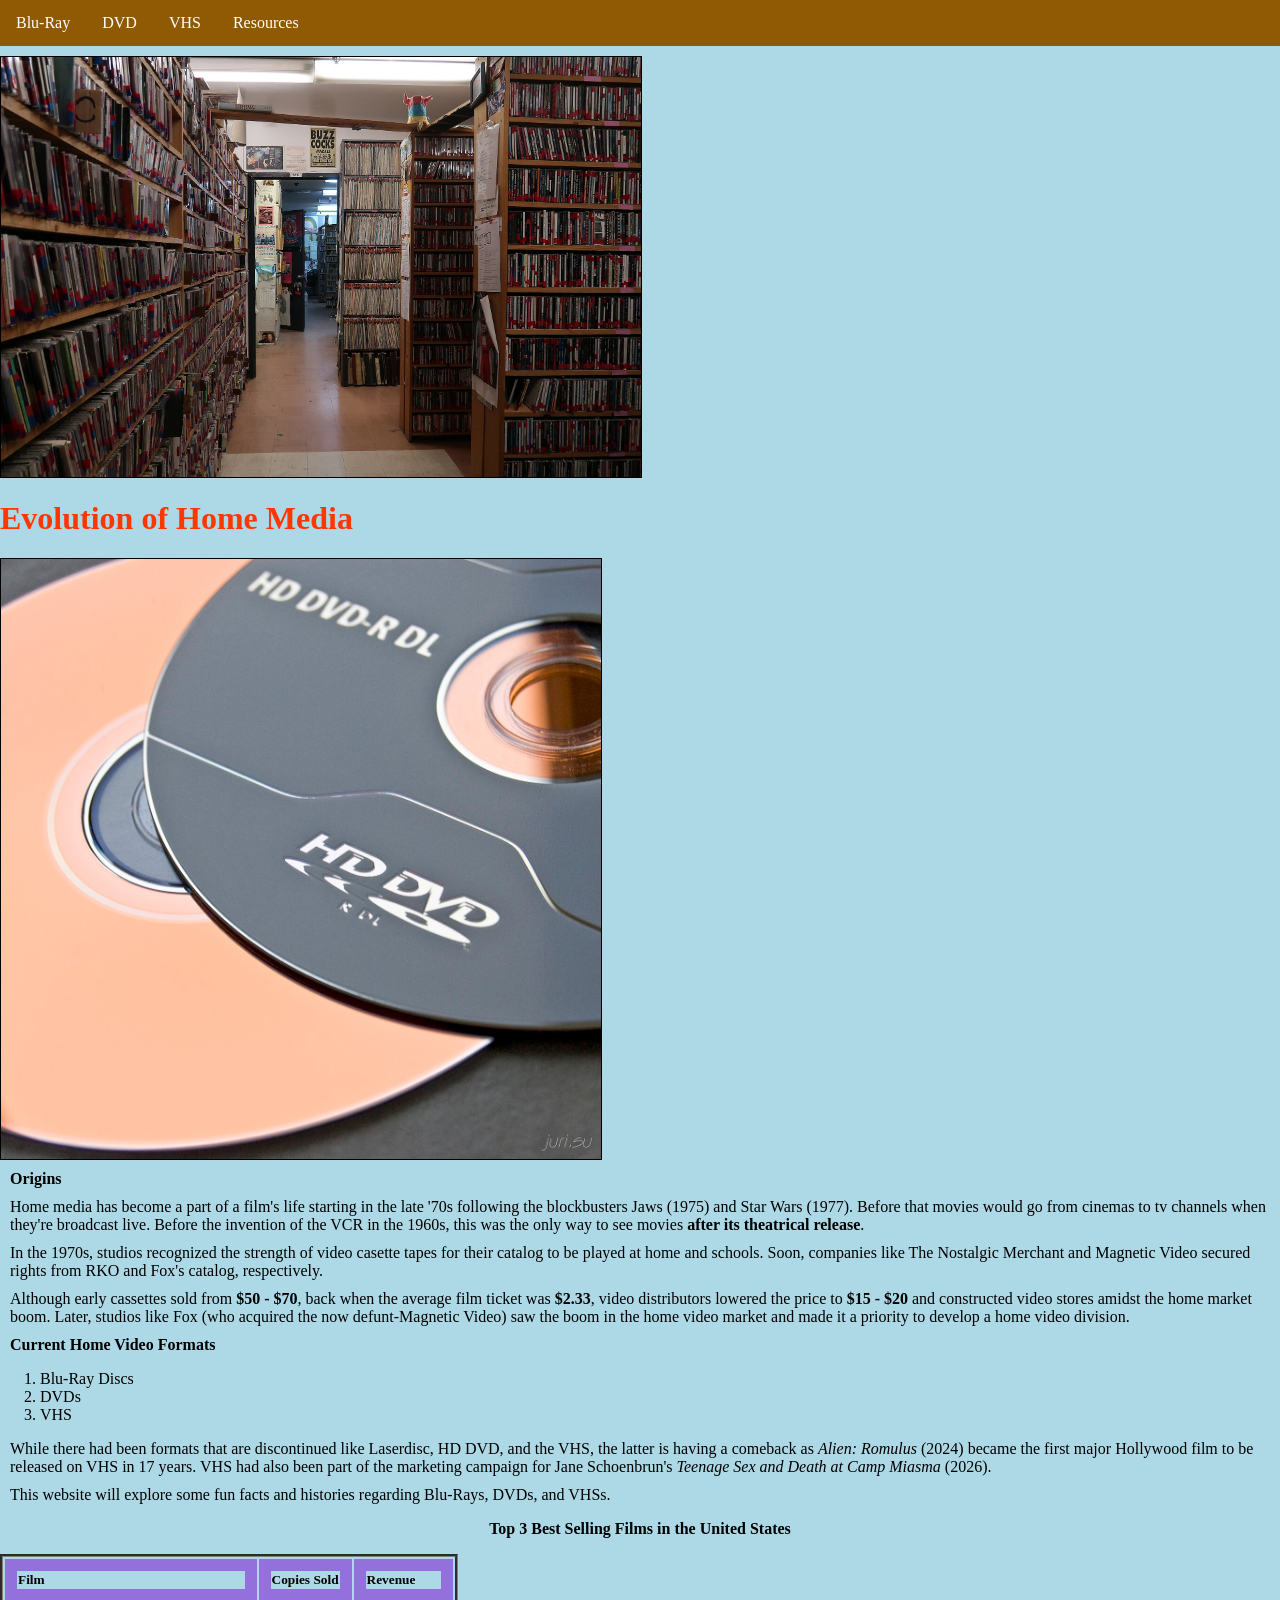
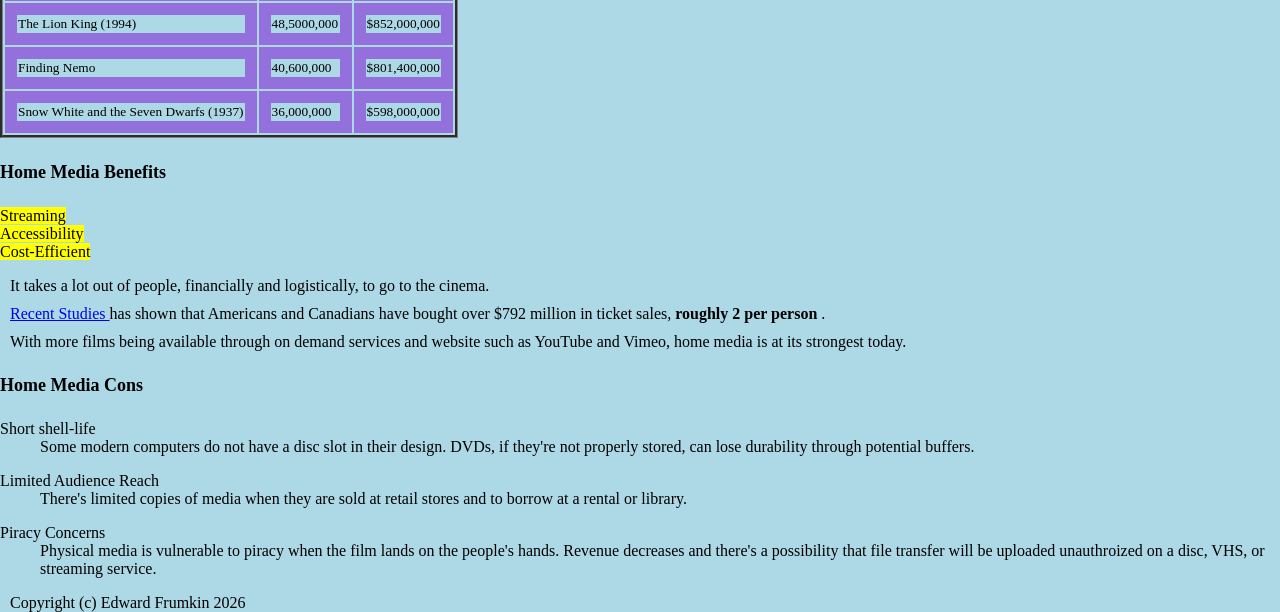
<file: index.html>
<!DOCTYPE html>
<html lang="en">
    
    <head>
         <link rel="stylesheet" type="text/css" href="moviecopy.css">
        <meta charset="UTF-8" />
        <title> Home Media </title>
      
      <meta name="viewport" content="width=device-width, initial-scale=1">
      
      
      
      
      
      
<style>
  
  body {
  margin: 0;
  padding: 0;
}

h2, p {
  margin: 10px;
}

ul {
  list-style-type: none;
  margin: 0;
  padding: 0;
  overflow: hidden;
  background-color: #905903;
}

ul li {
  float: left;
}

ul li a {
  display: block;
  color: white;
  text-align: center;
  padding: 14px 16px;
  text-decoration: none;
}

ul li a:hover {
  background-color: #111111;
}
  
  
  
  
.container {
  position: relative;
  width: 50%;
}

.image {
  display: block;
  width: 100%;
  height: auto;
}

.overlay {
  position: absolute;
  top: 0;
  bottom: 0;
  left: 0;
  right: 0;
  height: 100%;
  width: 100%;
  opacity: 0;
  transition: .5s ease;
  background-color: lightblue;
}

.container:hover .overlay {
  opacity: 1;
}

.text {
  color: gold;
  font-size: 20px;
  position: absolute;
  top: 50%;
  left: 50%;
  -webkit-transform: translate(-50%, -50%);
  -ms-transform: translate(-50%, -50%);
  transform: translate(-50%, -50%);
  text-align: center;
}
  

  
  
  
  
  
</style>
      
      
      
      
      
</head>
      
  
 
      
      
      
    <body>
      
      
      <ul>
  <li><a href="blu-ray.html">Blu-Ray</a></li>
  <li><a href="dvd.html">DVD</a></li>
  <li><a href="vhs.html">VHS</a></li>
          <li><a href="resources.html">Resources</a></li>

</ul>

      
      
      
      
      
     
      <div></div>
      <p></p>
      
    
       
      <div class="container">
  <img src="KDVS_physical_media_collection.jpg" alt="Physical Media Collection" class="image">
  <div class="overlay">
    <div class="text">Film on Home Video</div>
  </div>
</div>
      
         <h1> Evolution of Home Media </h1>
        
         <img src="Hddvd-r_side_120226.jpg" alt="HD DVD Disc">
       
        
        <h2> Origins </h2>
        
      <p>Home media has become a part of a film's life starting in the late '70s following the blockbusters Jaws (1975)
         and Star Wars (1977). Before that movies would go from cinemas to tv channels when they're broadcast live. Before the invention of the VCR in the 1960s, this was the only way to see movies <strong> after its theatrical release</strong>.
            
        </p>
        
        <p>In the 1970s, studios recognized the strength of video casette tapes for their catalog to be played at home and schools. Soon, companies like The Nostalgic Merchant and Magnetic Video secured rights from RKO and Fox's catalog, respectively.                
        </p>
        
        <p> Although early cassettes sold from <strong>$50 - $70</strong>, back when the average film ticket was <strong>$2.33</strong>, video distributors lowered the price to <strong>$15 - $20</strong> and constructed video stores amidst the home market boom. Later, studios like Fox (who acquired the now defunt-Magnetic Video) saw the boom in the home video market and made it a priority to develop a home video division.
        </p>
        
       
        
     <h2>Current Home Video Formats </h2>
        
        
  <ol>
      <li>Blu-Ray Discs</li>
   
      <li>DVDs </li>
   
      <li>VHS</li>

   
    
      </ol>  
        
        <p>While there had been formats that are discontinued like Laserdisc, HD DVD, and the VHS, the latter is having a comeback as <i> Alien: Romulus </i> (2024) became the first major Hollywood film to be released on VHS in 17 years. VHS had also been part of the marketing campaign for Jane Schoenbrun's <i>Teenage Sex and Death at Camp Miasma </i> (2026).
      </p>
      <p></p>  
      <p>This website will explore some fun facts and histories regarding Blu-Rays, DVDs, and VHSs.</p>
        
        
     <h3>Top 3 Best Selling Films in the United States</h3>
        
        
        
<table>
  <tr>
    <th>Film</th>
    <th>Copies Sold</th>
    <th>Revenue</th>
  </tr>
  <tr>
    <td>The Lion King (1994)</td>
    <td>48,5000,000</td>
    <td>$852,000,000</td>
  </tr>
  <tr>
    <td>Finding Nemo</td>
    <td>40,600,000</td>
    <td>$801,400,000</td>
  </tr>
     <tr>
    <td>Snow White and the Seven Dwarfs (1937)</td>
    <td>36,000,000</td>
    <td>$598,000,000</td>
  </tr>
</table>
        
 <h4>Home Media Benefits</h4>
      
      <dl>
        <dt>  <mark>Streaming</mark> </dt>
  <dt>       <mark>Accessibility</mark>  </dt>
   <dt>     <mark>Cost-Efficient</mark>  </dt>
         
</dl>
      
       
        <p> It takes a lot out of people, financially and logistically, to go to the cinema.</p>
        
        <p> <a href="https://www.pewresearch.org/short-reads/2026/03/06/as-the-academy-awards-approach-a-look-at-moviegoing-habits-in-the-united-states/">Recent Studies </a> has shown that Americans and Canadians have bought over $792 million in ticket sales, <strong>roughly 2 per person </strong>. 
        
      
        
        <p>With more films being available through on demand services and website such as YouTube and Vimeo, home media is at its strongest today.  </p>
        
        <h4>Home Media Cons</h4>
        
        <dl>
<dt>Short shell-life
<dd>Some modern computers do not have a disc slot in their design. DVDs, if they're not properly stored, can lose durability through potential buffers. 
</dd>

</dl>
      
         <dl>
<dt>Limited Audience Reach

<dd>There's limited copies of media when they are sold at retail stores and to borrow at a rental or library.
  </dd>


</dl>
        
         <dl>
<dt>Piracy Concerns

<dd>Physical media is vulnerable to piracy when the film lands on the people's hands. Revenue decreases and there's a possibility that file transfer 
  will be uploaded unauthroized on a disc, VHS, or streaming service.
  </dd>


</dl>





        

        <div>
        </div>
<p></p>
    
        <p> Copyright (c) Edward Frumkin 2026 </p>
      
      
      
      
    </body>
  
</html>
</file>
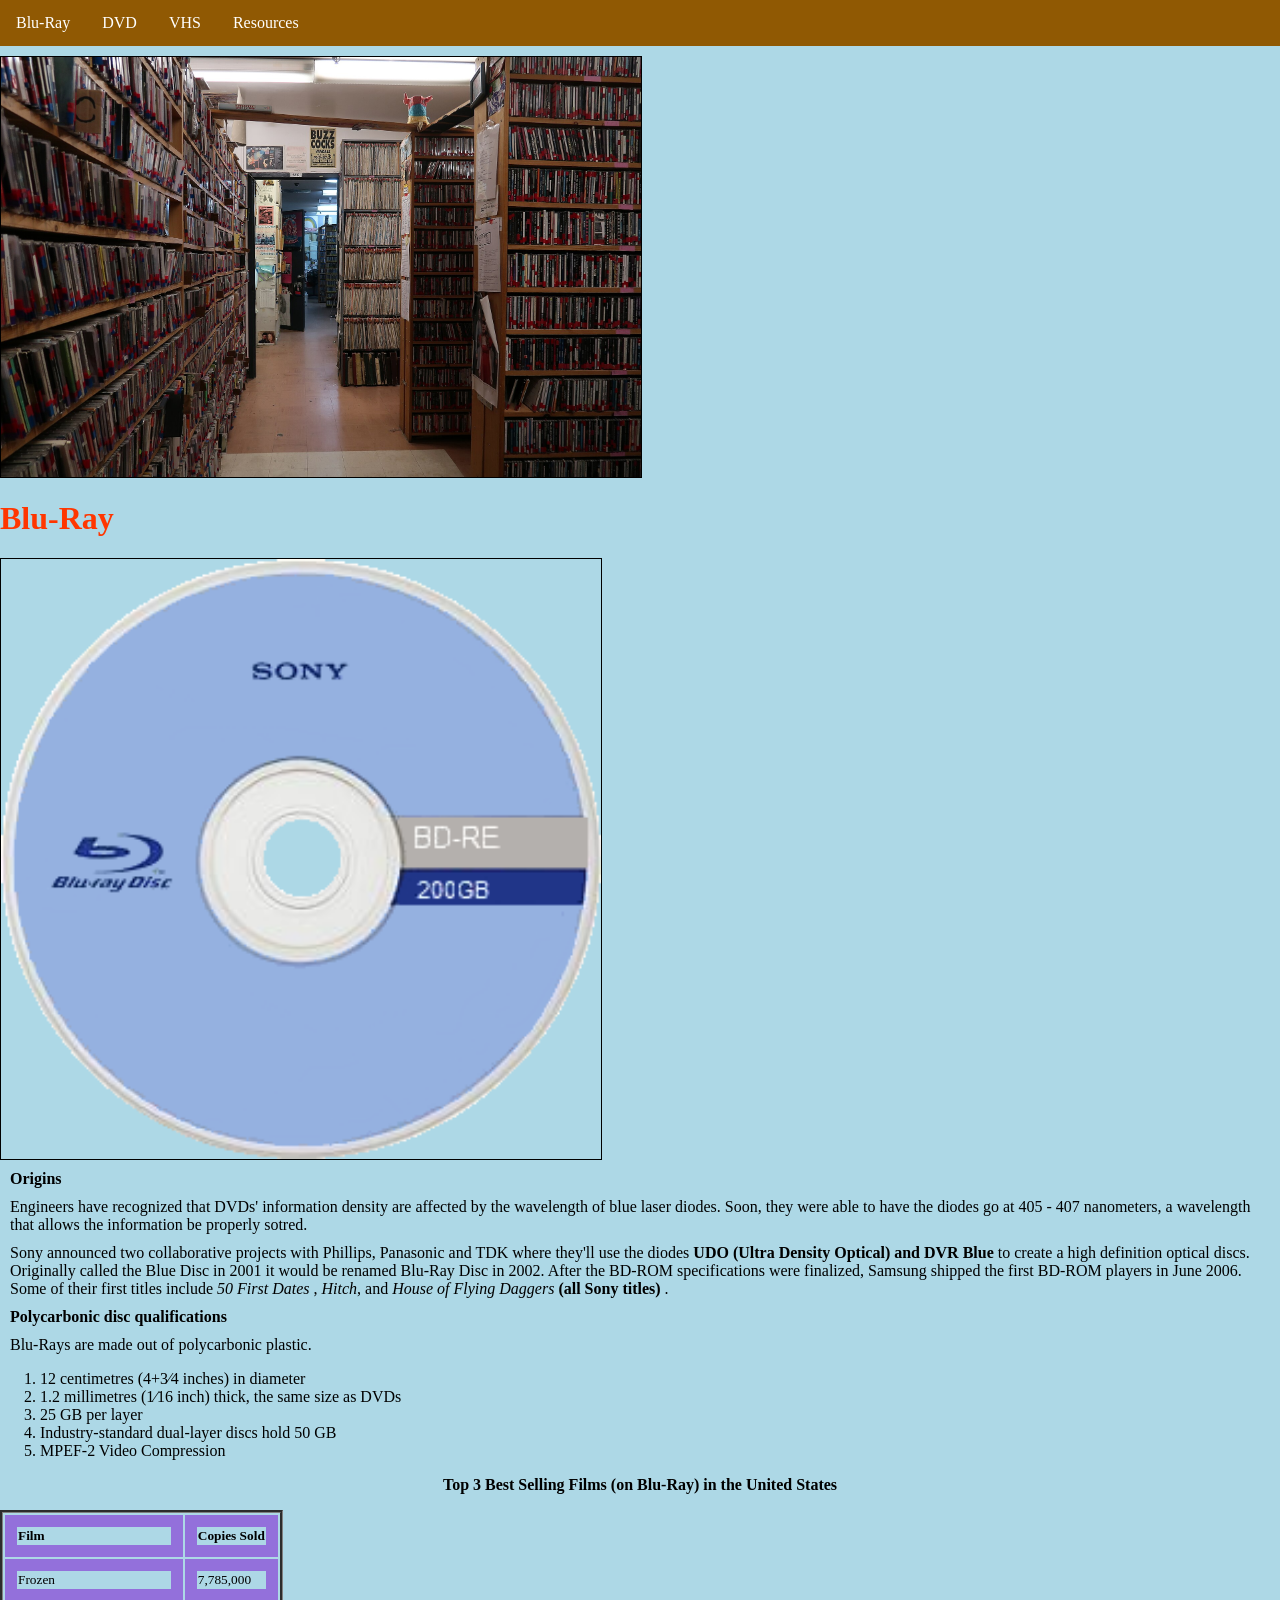
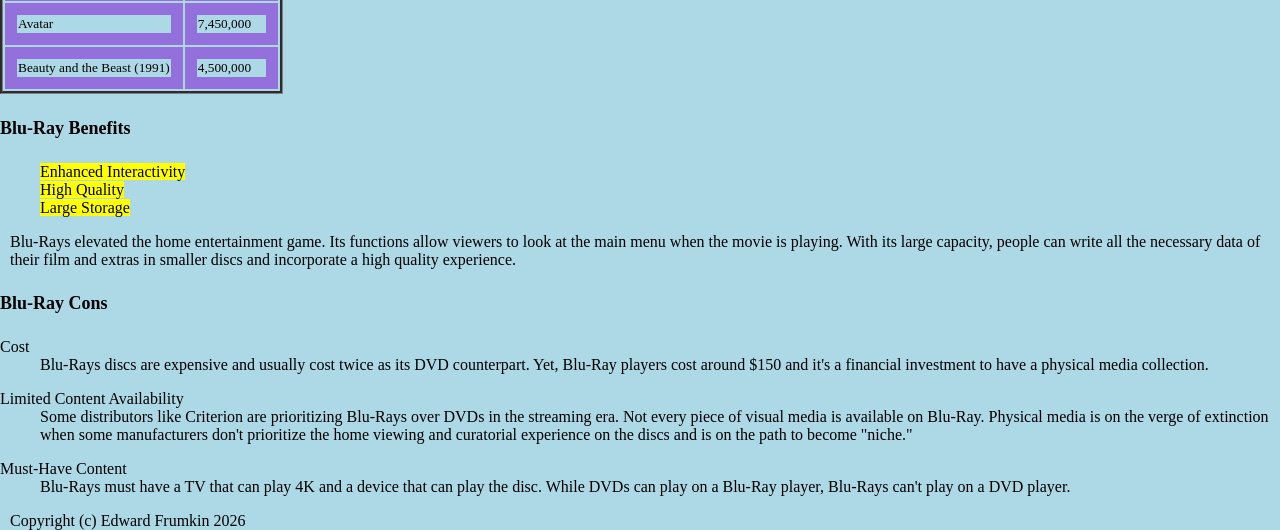
<file: blu-ray.html>
<!DOCTYPE html>
<html lang="en">
    
    <head>
         <link rel="stylesheet" type="text/css" href="moviecopy.css">
        <meta charset="UTF-8" />
        <title> Home Media </title>
      
      <meta name="viewport" content="width=device-width, initial-scale=1">
      
      
      
      
      
      
<style>
  
  body {
  margin: 0;
  padding: 0;
}

h2, p {
  margin: 10px;
}

ul {
  list-style-type: none;
  margin: 0;
  padding: 0;
  overflow: hidden;
  background-color: #905903;
}

ul li {
  float: left;
}

ul li a {
  display: block;
  color: white;
  text-align: center;
  padding: 14px 16px;
  text-decoration: none;
}

ul li a:hover {
  background-color: #111111;
}
  
  
  
  
.container {
  position: relative;
  width: 50%;
}

.image {
  display: block;
  width: 100%;
  height: auto;
}

.overlay {
  position: absolute;
  top: 0;
  bottom: 0;
  left: 0;
  right: 0;
  height: 100%;
  width: 100%;
  opacity: 0;
  transition: .5s ease;
  background-color: lightblue;
}

.container:hover .overlay {
  opacity: 1;
}

.text {
  color: gold;
  font-size: 20px;
  position: absolute;
  top: 50%;
  left: 50%;
  -webkit-transform: translate(-50%, -50%);
  -ms-transform: translate(-50%, -50%);
  transform: translate(-50%, -50%);
  text-align: center;
}
  

  
  
  
  
  
</style>
      
      
      
      
      
</head>
      
  
 
      
      
      
    <body>
      
      
      <ul>
  <li><a href="blu-ray.html">Blu-Ray</a></li>
  <li><a href="dvd.html">DVD</a></li>
  <li><a href="vhs.html">VHS</a></li>
          <li><a href="resources.html">Resources</a></li>

</ul>
      
      
      
      
      
     
      <div></div>
      <p></p>
      
    
       
      <div class="container">
  <img src="KDVS_physical_media_collection.jpg" alt="Physical Media Collection" class="image">
  <div class="overlay">
    <div class="text">Film on Home Video</div>
  </div>
</div>
      
        <h1> Blu-Ray </h1>
        
         <img src="Blu-ray_200GB.png"
              alt="Blu-Ray Disc">
       
        
        <h2> Origins </h2>
        
      <p>Engineers have recognized that DVDs' information density are affected by the wavelength of blue laser diodes. Soon, they were able to have the diodes go at 405 - 407 nanometers, a wavelength that allows the information be properly sotred.
          
          
          
        </p>
        
        <p> Sony announced two collaborative projects with Phillips, Panasonic and TDK where they'll use the diodes
        <strong>
            UDO
            (Ultra Density Optical) and DVR Blue </strong>
            to create a high definition optical discs. Originally called the Blue Disc in 2001
            it would be renamed Blu-Ray Disc in 2002. After the BD-ROM specifications were finalized, Samsung shipped the first BD-ROM players
            in June 2006. Some of their first titles include <i> 50 First Dates </i>, <i> Hitch</i>, and <i>
            House of Flying Daggers </i> <strong> (all Sony titles) </strong>.
           
           </p>
        
        <p>
            
            
            
            
            
        </p>
        
        <h2>Polycarbonic disc qualifications </h2>
        
         <p> Blu-Rays are made out of
             polycarbonic plastic. 
        
  <ol>
      <li> 12 centimetres (4+3⁄4 inches) in diameter</li>
   
      <li>1.2 millimetres (1⁄16 inch) thick, the same size as DVDs </li>
   
      <li>25
          GB per layer </li>
      
      <li> Industry-standard dual-layer discs hold 50 GB </li>
                         

     <li> MPEF-2 Video Compression </li>
    
      </ol>  
        
       
        
  <h3>Top 3 Best Selling Films (on Blu-Ray) in the United States</h3>
        
        
        
<table>
  <tr>
    <th>Film</th>
    <th>Copies Sold</th>
    
  </tr>
  <tr>
    <td>Frozen</td>
    <td>7,785,000</td>
   
  </tr>
  <tr>
    <td>Avatar</td>
    <td>7,450,000</td>
   
  </tr>
     <tr>
    <td>Beauty and the Beast (1991)</td>
    <td>4,500,000</td>
   
  </tr>
</table>
        
        
       
        
        
        
        
        
   
        
        <h4>Blu-Ray Benefits</h4>
       
     <dl>
         <dd><mark>Enhanced Interactivity </mark></dd>
         <dd><mark>High Quality
             </mark></dd>
 <dd><mark>Large Storage
     </mark></dd>
</dl>
       
        <p> Blu-Rays elevated the home entertainment game. Its functions allow viewers to look at the main menu when the movie is playing. With its large capacity,
           people can write all the necessary data of their film and extras in smaller discs and incorporate a high quality experience.
        
        
        </p>
        
         
        <h4>Blu-Ray Cons </h4>
        
        <dl>
<dt>Cost
<dd>Blu-Rays discs are expensive and usually cost twice as its DVD counterpart. Yet, Blu-Ray players cost around $150 and it's a financial investment to have a physical media collection.<dd> 
</dd>

</dl>
      
         <dl>
<dt>Limited Content Availability

<dd>Some distributors like Criterion are prioritizing Blu-Rays over DVDs in the streaming era. Not every piece of visual media is available on Blu-Ray. Physical media is on the verge of extinction when some manufacturers don't prioritize the home viewing and curatorial experience on the discs and is on the path to become "niche."

</dl>
        
         <dl>
<dt>Must-Have Content

<dd>Blu-Rays must have a TV that can play 4K and a device that can play the disc. While DVDs can play on a Blu-Ray player, Blu-Rays can't play on a DVD player. </dd>


</dl>



        

        <div>
        </div>

    
        <p> Copyright (c) Edward Frumkin 2026 </p>
    </body>
  
</html>
</file>
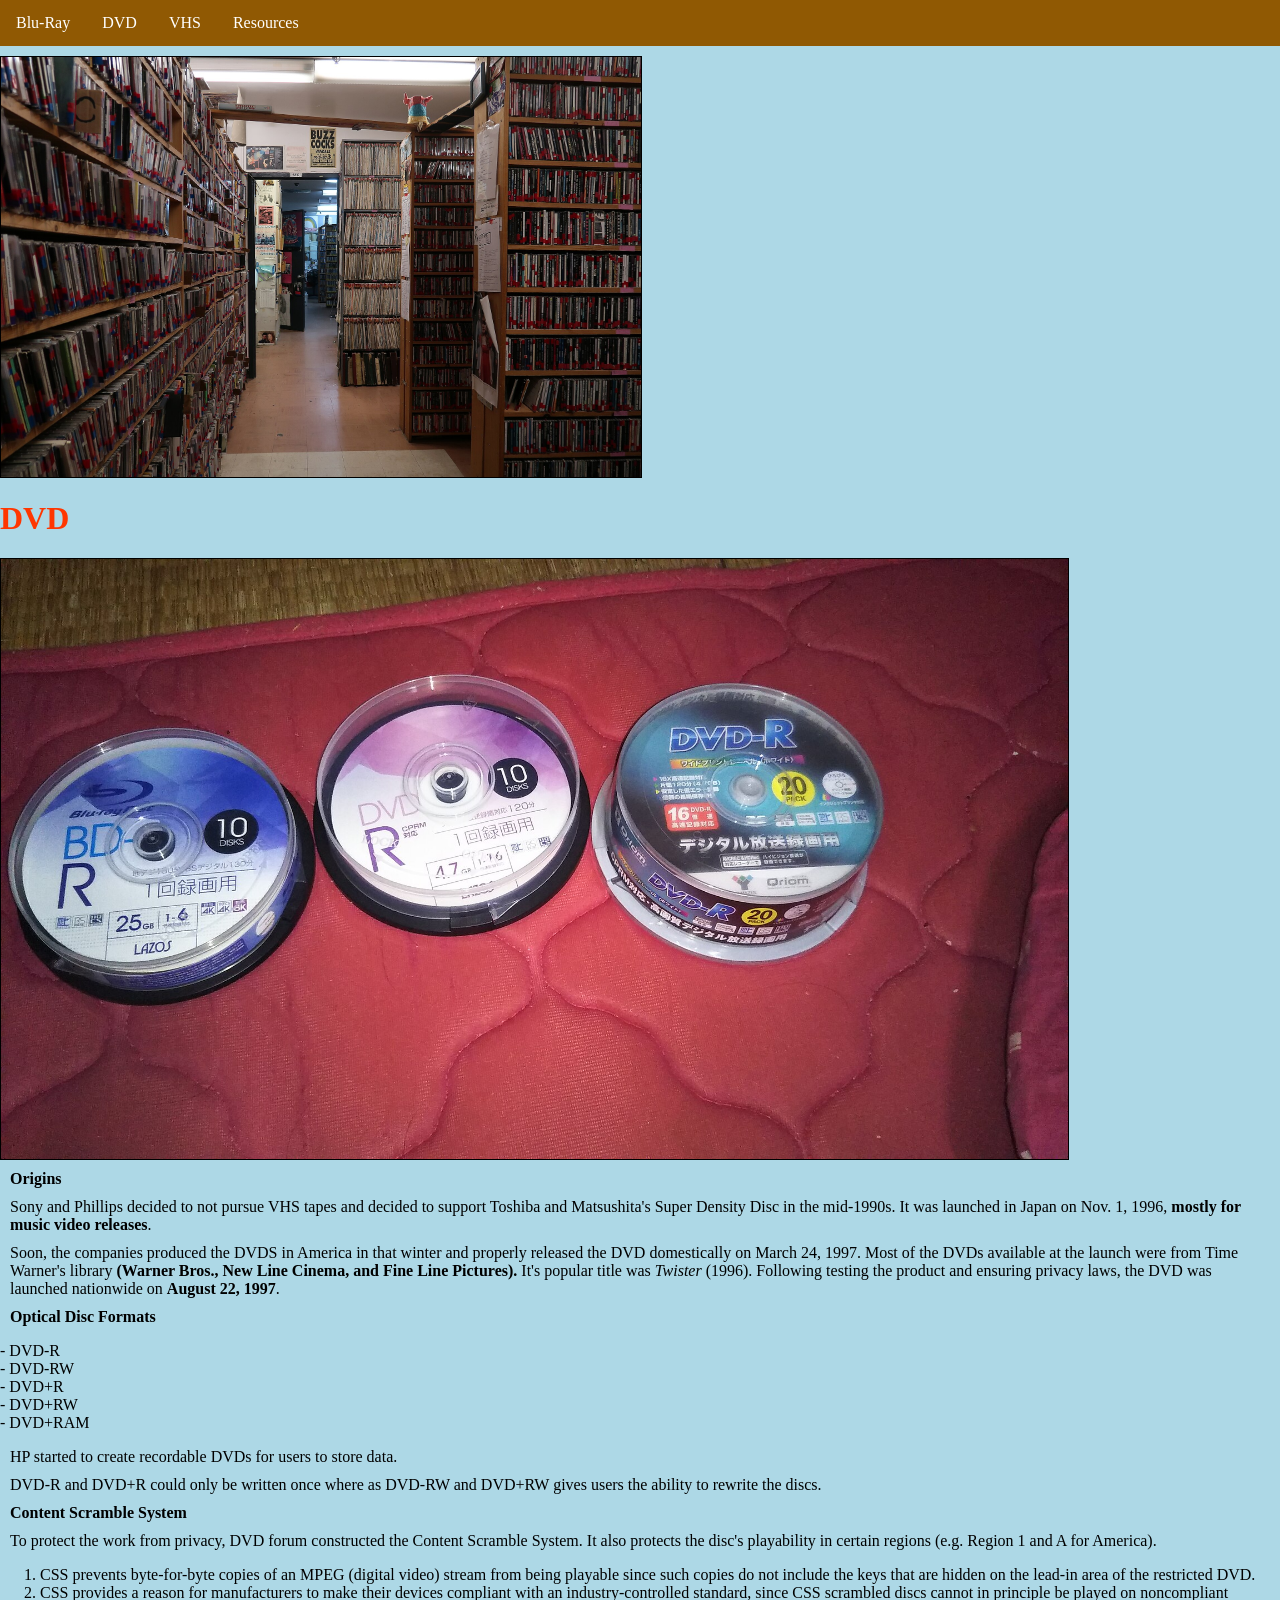
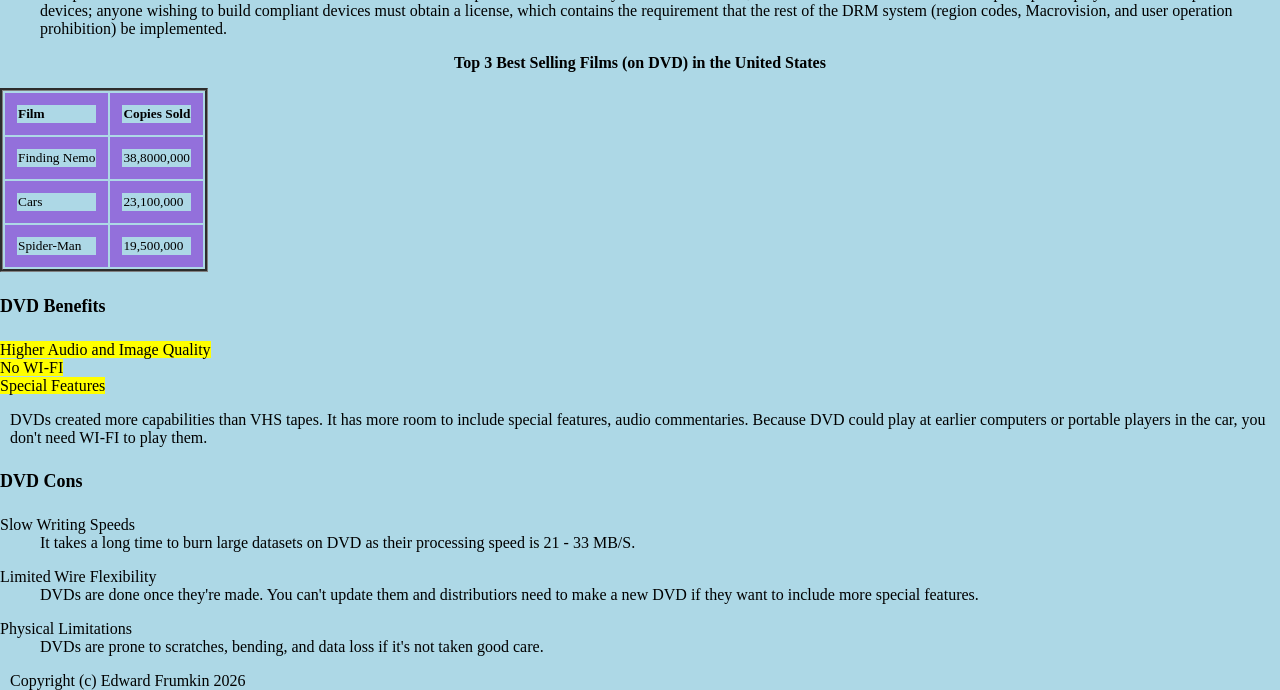
<file: dvd.html>
<!DOCTYPE html>
<html lang="en">
    
    <head>
         <link rel="stylesheet" type="text/css" href="moviecopy.css">
        <meta charset="UTF-8" />
        <title> Home Media </title>
      
      <meta name="viewport" content="width=device-width, initial-scale=1">
      
      
      
      
      
      
<style>
  
  body {
  margin: 0;
  padding: 0;
}

h2, p {
  margin: 10px;
}

ul {
  list-style-type: none;
  margin: 0;
  padding: 0;
  overflow: hidden;
  background-color: #905903;
}

ul li {
  float: left;
}

ul li a {
  display: block;
  color: white;
  text-align: center;
  padding: 14px 16px;
  text-decoration: none;
}

ul li a:hover {
  background-color: #111111;
}
  
  
  
  
.container {
  position: relative;
  width: 50%;
}

.image {
  display: block;
  width: 100%;
  height: auto;
}

.overlay {
  position: absolute;
  top: 0;
  bottom: 0;
  left: 0;
  right: 0;
  height: 100%;
  width: 100%;
  opacity: 0;
  transition: .5s ease;
  background-color: lightblue;
}

.container:hover .overlay {
  opacity: 1;
}

.text {
  color: gold;
  font-size: 20px;
  position: absolute;
  top: 50%;
  left: 50%;
  -webkit-transform: translate(-50%, -50%);
  -ms-transform: translate(-50%, -50%);
  transform: translate(-50%, -50%);
  text-align: center;
}
  

  
  
  
  
  
</style>
      
      
      
      
      
</head>
      
  
 
      
      
      
    <body>
      
      
      <ul>
  <li><a href="blu-ray.html">Blu-Ray</a></li>
  <li><a href="dvd.html">DVD</a></li>
  <li><a href="vhs.html">VHS</a></li>
          <li><a href="resources.html">Resources</a></li>

</ul>

      
      
      
      
      
     
      <div></div>
      <p></p>
      
    
       
      <div class="container">
  <img src="KDVS_physical_media_collection.jpg" alt="Physical Media Collection" class="image">
  <div class="overlay">
    <div class="text">Film on Home Video</div>
  </div>
</div>
      
     
     
        <h1> DVD </h1>
        
         <img src="LazosandQriom_DVDandBD.jpg" alt="DVDs">
       
        
        <h2> Origins </h2>
        
      <p>Sony and Phillips decided to not pursue VHS tapes and decided to support Toshiba and Matsushita's Super Density Disc in the mid-1990s.
          It was launched in Japan on Nov. 1, 1996, <strong>mostly for music video releases</strong>.
            
        </p>
        
        <p> Soon, the companies produced the DVDS in America in that winter and properly released the DVD domestically on March 24, 1997.
            Most of the DVDs available at the launch were from Time Warner's library <strong>(Warner Bros., New Line Cinema, and Fine Line Pictures).</strong> It's popular title was <i>Twister </i>(1996).
            Following testing the product and ensuring privacy laws, 
            the DVD was launched nationwide on <strong>August 22, 1997</strong>.
        </p>
        
     
        
       
        
        <h2>Optical Disc Formats </h2>
        
        
  <dl>
      <dt>- DVD-R</dt>
   
      <dt>- DVD-RW </dt>
   
     <dt>- DVD+R</dt>
   
      <dt>- DVD+RW </dt>
      
      <dt>- DVD+RAM</dt>

   
    
      </dl>  
        
        <p> HP started to create recordable DVDs for users to store data.
            
        </p>
         <p> DVD-R and DVD+R could only be written once where as DVD-RW and DVD+RW gives users the ability to rewrite the discs.
            
        </p>
        
        
        
        <h2>Content Scramble System </h2>
        
        
           <p> To protect the work from privacy, DVD forum constructed the Content Scramble System. It also protects the disc's playability in certain regions (e.g. Region 1 and A for America).
            
        </p>
        
        
  <ol>
      <li>CSS prevents byte-for-byte copies of an MPEG (digital video) stream from being playable since such copies do not include the keys that are hidden on the lead-in area of the restricted DVD. </li>
   
      <li>CSS provides a reason for manufacturers to make their devices compliant with an industry-controlled standard, since CSS scrambled discs cannot in principle be played on noncompliant devices; anyone wishing to build compliant devices must obtain a license, which contains the requirement that the rest of the DRM system (region codes, Macrovision, and user operation prohibition) be implemented.</li>
   
    
    
      </ol>  
        
     
      
        
        
      
        
          <h3>Top 3 Best Selling Films (on DVD) in the United States</h3>
        
        
        
<table>
  <tr>
    <th>Film</th>
    <th>Copies Sold</th>
    
  </tr>
  <tr>
    <td>Finding Nemo</td>
    <td>38,8000,000</td>
   
  </tr>
  <tr>
    <td>Cars</td>
    <td>23,100,000</td>
   
  </tr>
     <tr>
    <td>Spider-Man</td>
    <td>19,500,000</td>
   
  </tr>
</table>
        
        
        
       
        
        
        
        
        
   
        
 <h4>DVD Benefits</h4>
       
     <dl>
         <dt><mark>Higher Audio and Image Quality </mark></dt>
         <dt><mark>No WI-FI</mark></dt>
 <dt><mark>Special Features</mark></dt>
</dl>
       
        <p> DVDs created more capabilities than VHS tapes. It has more room to include special features, audio commentaries. Because DVD could play at earlier computers or portable players in the car, you don't need WI-FI to play them.
        
        
      
        
         
        <h4>DVD Cons</h4>
        
        <dl>
<dt>Slow Writing Speeds
<dd> It takes a long time to burn large datasets on DVD as their processing speed is 21 - 33 MB/S.
<dd> 
</dd>

</dl>
      
         <dl>
<dt>Limited Wire Flexibility

<dd>DVDs are done once they're made. You can't update them and distributiors need to make a new DVD if they want to include more special features. </dd>


</dl>
        
         <dl>
<dt>Physical Limitations

<dd>DVDs are prone to scratches, bending, and data loss if it's not taken good care.
  </dd>


</dl>





        

        <div>
        </div>
<p></p>

    
        <p> Copyright (c) Edward Frumkin 2026 </p>
    </body>
  
</html>
</file>
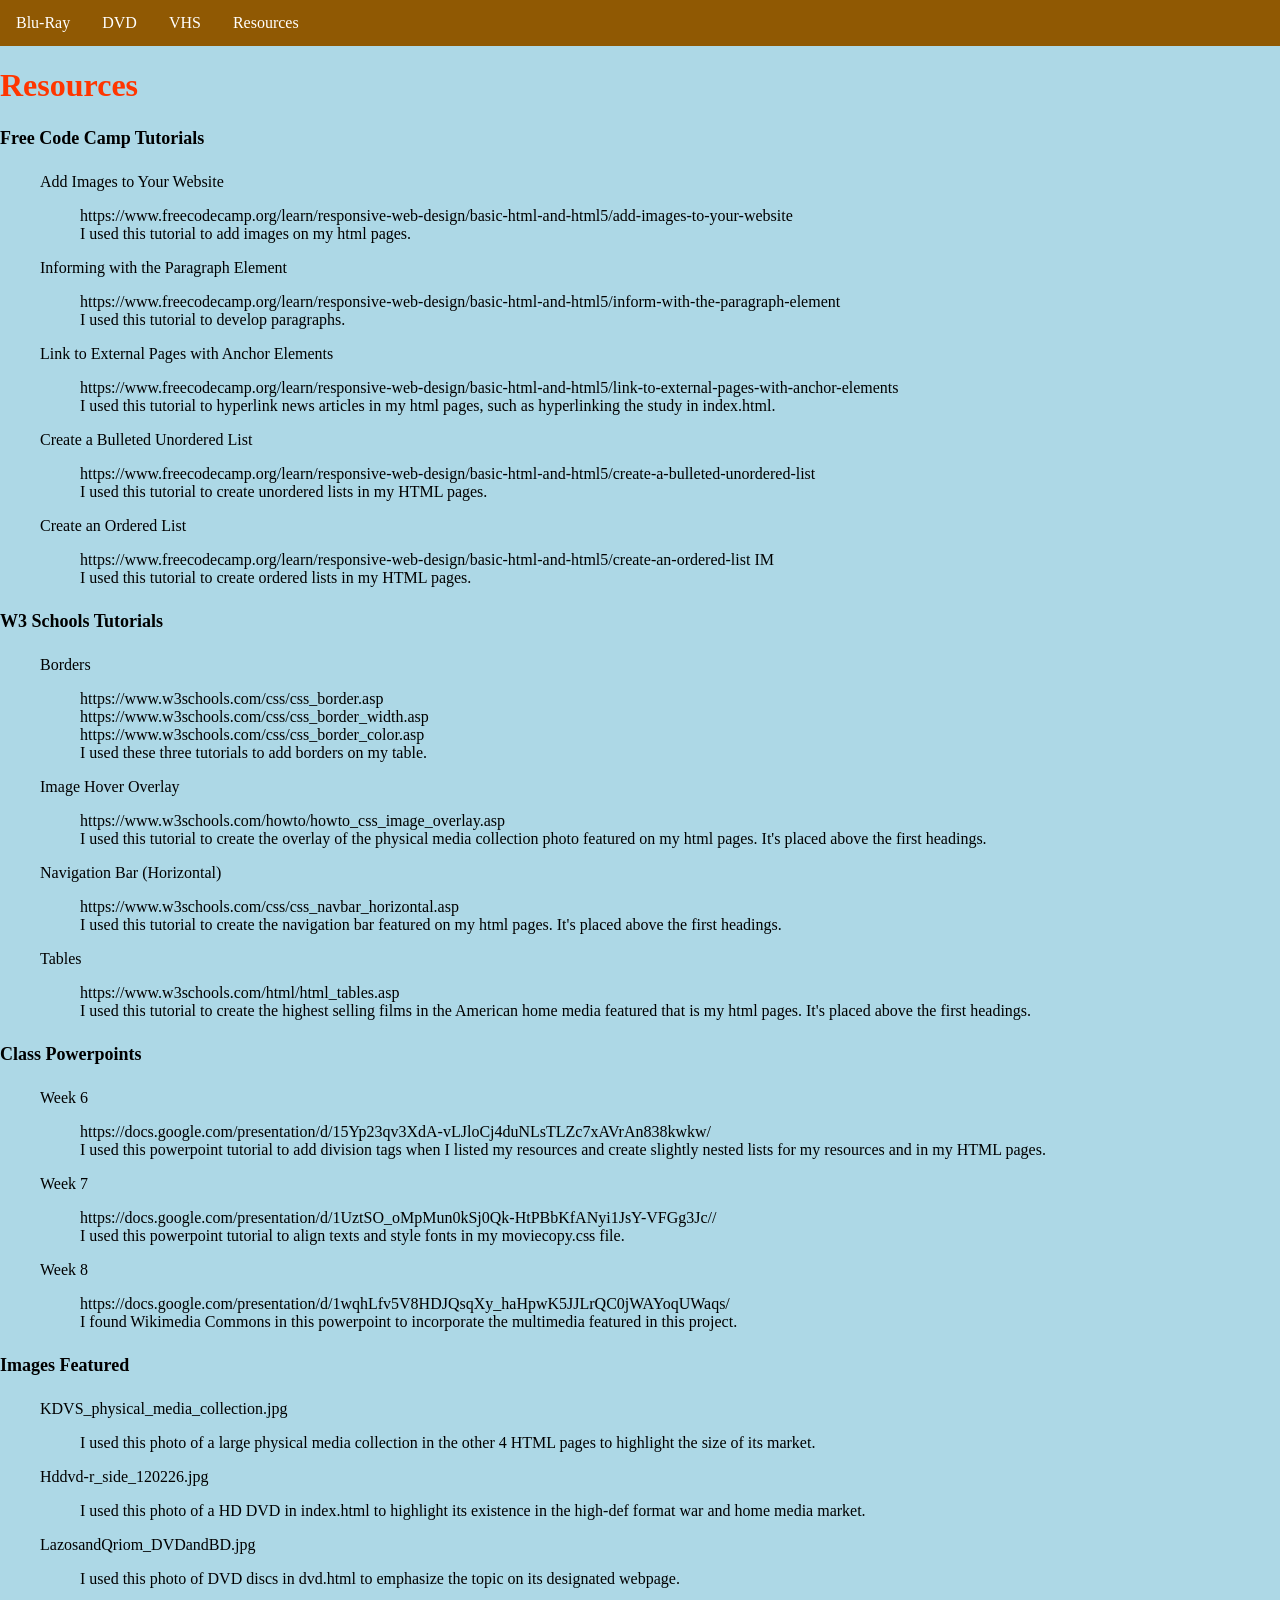
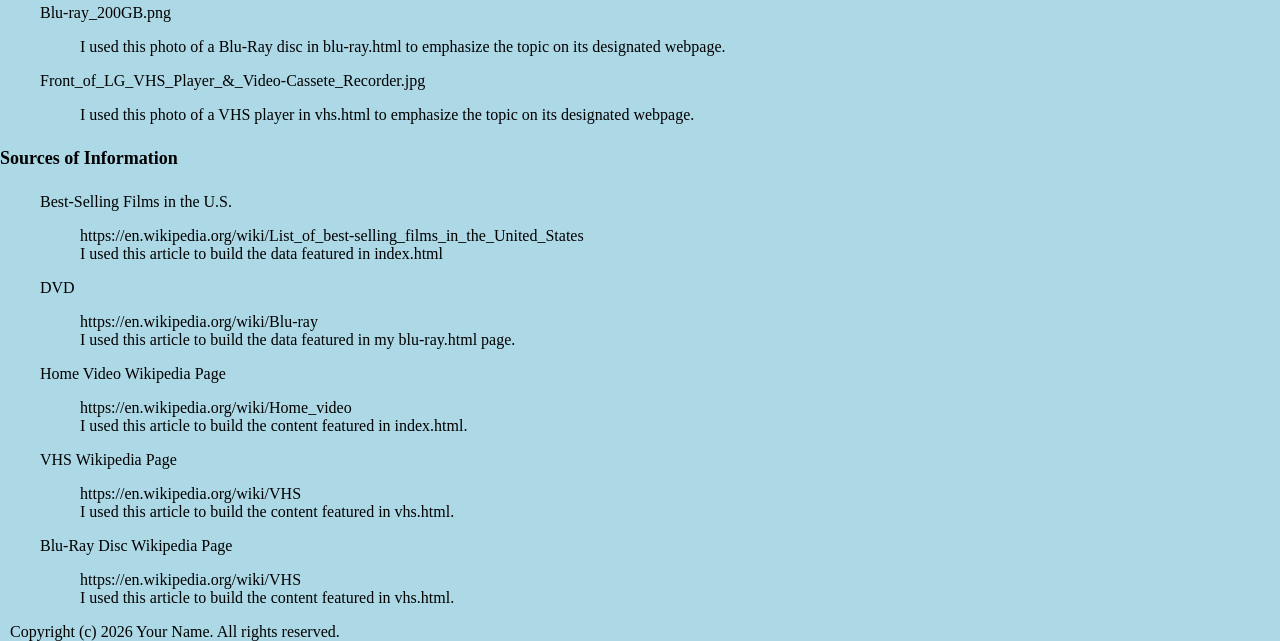
<file: resources.html>
<!DOCTYPE html>
<html lang="en">
    
    <head>
         <link rel="stylesheet" type="text/css" href="moviecopy.css">
        <meta charset="UTF-8" />
        <title> Home Media </title>
      
      <meta name="viewport" content="width=device-width, initial-scale=1">
      
      
      
      
      
      
<style>
  
  body {
  margin: 0;
  padding: 0;
}

h2, p {
  margin: 10px;
}

ul {
  list-style-type: none;
  margin: 0;
  padding: 0;
  overflow: hidden;
  background-color: #905903;
}

ul li {
  float: left;
}

ul li a {
  display: block;
  color: white;
  text-align: center;
  padding: 14px 16px;
  text-decoration: none;
}

ul li a:hover {
  background-color: #111111;
}
  
  
  
  
.container {
  position: relative;
  width: 50%;
}

.image {
  display: block;
  width: 100%;
  height: auto;
}

.overlay {
  position: absolute;
  top: 0;
  bottom: 0;
  left: 0;
  right: 0;
  height: 100%;
  width: 100%;
  opacity: 0;
  transition: .5s ease;
  background-color: lightblue;
}

.container:hover .overlay {
  opacity: 1;
}

.text {
  color: gold;
  font-size: 20px;
  position: absolute;
  top: 50%;
  left: 50%;
  -webkit-transform: translate(-50%, -50%);
  -ms-transform: translate(-50%, -50%);
  transform: translate(-50%, -50%);
  text-align: center;
}
  

  
  
  
  
  
</style>
      
      
      
      
      
</head>
      
  
 
      
      
      
    <body>
      
      
      <ul>
  <li><a href="blu-ray.html">Blu-Ray</a></li>
  <li><a href="dvd.html">DVD</a></li>
  <li><a href="vhs.html">VHS</a></li>
          <li><a href="resources.html">Resources</a></li>

</ul>
    
    
    
    
    
    
    
    
    

        <h1> Resources </h1>
        
        <h4>Free Code Camp Tutorials</h4>
        
        <dl>
<dd>Add Images to Your Website
<dl>
<dd>https://www.freecodecamp.org/learn/responsive-web-design/basic-html-and-html5/add-images-to-your-website <div>I used this tutorial to add images on my html pages.</div></dd>
    
</dl>
</dd>
</dl>
        
        <dl>
        <dd>Informing with the Paragraph Element
<dl>
<dd>https://www.freecodecamp.org/learn/responsive-web-design/basic-html-and-html5/inform-with-the-paragraph-element <div>I used this tutorial to develop paragraphs.</div></dd>
    
</dl>
</dd>
</dl>
        
                
        <dl>
        <dd> Link to External Pages with Anchor Elements
<dl>
<dd> https://www.freecodecamp.org/learn/responsive-web-design/basic-html-and-html5/link-to-external-pages-with-anchor-elements <div>I used this tutorial to hyperlink news articles in my html pages, such as hyperlinking the study in index.html.</div></dd>
    
</dl>
</dd>
</dl>
        
         <dl>
        <dd> Create a Bulleted Unordered List
<dl>
<dd> https://www.freecodecamp.org/learn/responsive-web-design/basic-html-and-html5/create-a-bulleted-unordered-list <div>I used this tutorial to create unordered lists in my HTML pages.   </div></dd>
    
</dl>
</dd>
</dl>
        
        <dl>
        <dd> Create an Ordered List
<dl>
<dd> https://www.freecodecamp.org/learn/responsive-web-design/basic-html-and-html5/create-an-ordered-list IM<div>I used this tutorial to create ordered lists in my HTML pages.    </div></dd>
    
</dl>
</dd>
</dl>
        
                <h4>W3 Schools Tutorials</h4>
        
        <dl>
<dd>Borders
<dl>
<dd>https://www.w3schools.com/css/css_border.asp <div>https://www.w3schools.com/css/css_border_width.asp</div><div>https://www.w3schools.com/css/css_border_color.asp</div> <div>I used these three tutorials to add borders on my table.</div></dd>
    
</dl>
</dd>
</dl>
        
             <dl>
<dd>Image Hover Overlay
<dl>
<dd>https://www.w3schools.com/howto/howto_css_image_overlay.asp <div>I used this tutorial to create the overlay of the physical media collection photo featured on my html pages. It's placed above the first headings.</div></dd>
    
</dl>
</dd>
</dl>
        
             <dl>
<dd>Navigation Bar (Horizontal)
<dl>
<dd>https://www.w3schools.com/css/css_navbar_horizontal.asp <div>I used this tutorial to create the navigation bar featured on my html pages. It's placed above the first headings.</div></dd>
       
</dl>
</dd>
</dl>
        
             <dl>
<dd>Tables
<dl>
<dd>https://www.w3schools.com/html/html_tables.asp <div>I used this tutorial to create the highest selling films in the American home media featured that is my html pages. It's placed above the first headings.</div></dd>
       
</dl>
</dd>
</dl>
        
        
        
            <h4>Class Powerpoints</h4>
        
        <dl>
<dd>Week 6
<dl>
<dd>https://docs.google.com/presentation/d/15Yp23qv3XdA-vLJloCj4duNLsTLZc7xAVrAn838kwkw/ <div>I used this powerpoint tutorial to add division tags when I listed my resources and create slightly nested lists for my resources and in my HTML pages.</div></dd>
    
</dl>
</dd>
</dl>
        
        <dl>
<dd>Week 7
<dl>
<dd>https://docs.google.com/presentation/d/1UztSO_oMpMun0kSj0Qk-HtPBbKfANyi1JsY-VFGg3Jc// <div>I used this powerpoint tutorial to align texts and style fonts in my moviecopy.css file.</div></dd>
    
</dl>
</dd>
</dl>
        
        <dl>
<dd>Week 8
<dl>
<dd>https://docs.google.com/presentation/d/1wqhLfv5V8HDJQsqXy_haHpwK5JJLrQC0jWAYoqUWaqs/ <div>I found Wikimedia Commons in this powerpoint to incorporate the multimedia featured in this project.</div></dd>
    
</dl>
</dd>
</dl>
        
        
           <h4>Images Featured</h4>
        
        <dl>
<dd>KDVS_physical_media_collection.jpg
<dl>
<dd>I used this photo of a large physical media collection in the other 4 HTML pages to highlight the size of its market.</dd>
    
  
</dl>
</dd>
</dl>
        
        
           <dl>
<dd>Hddvd-r_side_120226.jpg
<dl>
<dd>I used this photo of a HD DVD in index.html to highlight its existence in the high-def format war and home media market.</dd>
    
  
</dl>
</dd>
</dl>
        
           <dl>
<dd>LazosandQriom_DVDandBD.jpg
<dl>
<dd>I used this photo of DVD discs in dvd.html to emphasize the topic on its designated webpage.</dd>
    
  
</dl>
</dd>
</dl>
        
            <dl>
<dd>Blu-ray_200GB.png
<dl>
<dd>I used this photo of a Blu-Ray disc in blu-ray.html to emphasize the topic on its designated webpage.</dd>
    
  
</dl>
</dd>
</dl>
        
            <dl>
<dd>Front_of_LG_VHS_Player_&_Video-Cassete_Recorder.jpg
<dl>
<dd>I used this photo of a VHS player in vhs.html to emphasize the topic on its designated webpage.</dd>
    
  
</dl>
</dd>
</dl>
    
    
    
    
    
    
        
           <h4>Sources of Information</h4>
        
        <dl>
<dd>Best-Selling Films in the U.S.
<dl>
    <dd>https://en.wikipedia.org/wiki/List_of_best-selling_films_in_the_United_States <div>I used this article to build the data featured in index.html </div>
    
</dl>
</dd>
</dl>
        
            <dl>
<dd>DVD
<dl>
<dd>https://en.wikipedia.org/wiki/Blu-ray
    <div>I used this article to build the data featured in my blu-ray.html page.
    </div></dd>
    
</dl>
</dd>
</dl>
        
          <dl>
<dd>Home Video Wikipedia Page
<dl>
<dd>https://en.wikipedia.org/wiki/Home_video 
    <div>I used this article to build the content featured in index.html.</div></dd>
    
</dl>
</dd>
</dl>
        
        
              <dl>
<dd>VHS Wikipedia Page
<dl>
<dd>https://en.wikipedia.org/wiki/VHS
    <div>I used this article to build the content featured in vhs.html.</div></dd>
    
</dl>
</dd>
</dl>
        
        
                      <dl>
<dd>Blu-Ray Disc
    Wikipedia Page
<dl>
<dd>https://en.wikipedia.org/wiki/VHS
    <div>I used this article to build the content featured in vhs.html.</div></dd>
    
</dl>
</dd>
</dl>

        
        
        
        
        
        
        
        
        
        
        
        
        
        
        
        
        
    
        <p> Copyright (c) 2026 Your Name. All rights reserved. </p>
    </body>
</html>
</file>
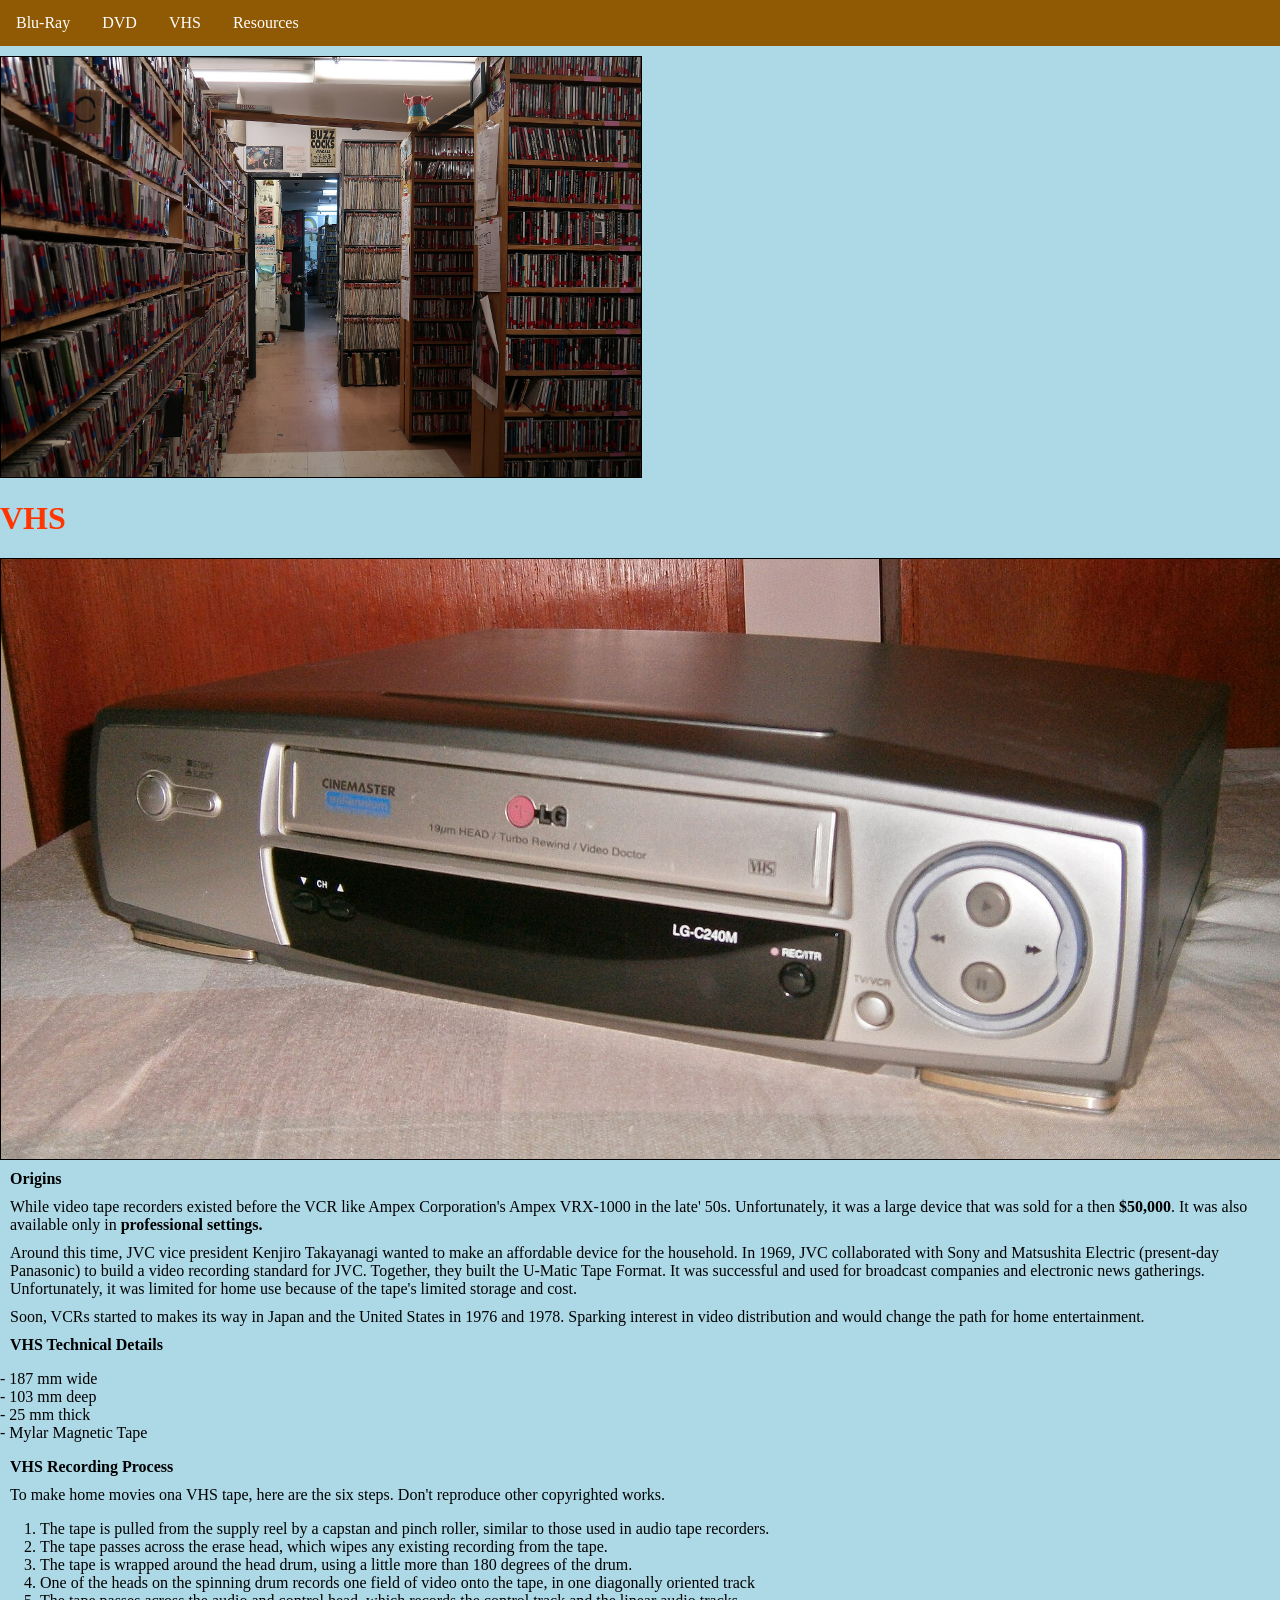
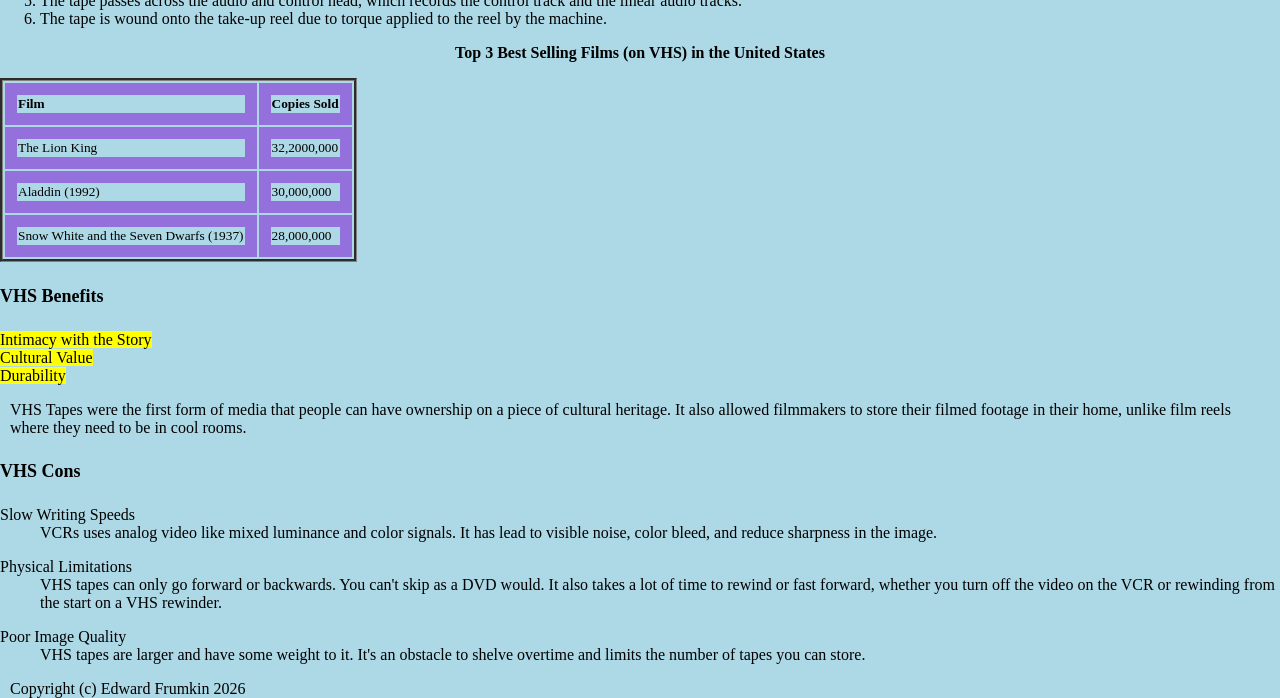
<file: vhs.html>
<!DOCTYPE html>
<html lang="en">
    
    <head>
         <link rel="stylesheet" type="text/css" href="moviecopy.css">
        <meta charset="UTF-8" />
        <title> Home Media </title>
      
      <meta name="viewport" content="width=device-width, initial-scale=1">
      
      
      
      
      
      
<style>
  
  body {
  margin: 0;
  padding: 0;
}

h2, p {
  margin: 10px;
}

ul {
  list-style-type: none;
  margin: 0;
  padding: 0;
  overflow: hidden;
  background-color: #905903;
}

ul li {
  float: left;
}

ul li a {
  display: block;
  color: white;
  text-align: center;
  padding: 14px 16px;
  text-decoration: none;
}

ul li a:hover {
  background-color: #111111;
}
  
  
  
  
.container {
  position: relative;
  width: 50%;
}

.image {
  display: block;
  width: 100%;
  height: auto;
}

.overlay {
  position: absolute;
  top: 0;
  bottom: 0;
  left: 0;
  right: 0;
  height: 100%;
  width: 100%;
  opacity: 0;
  transition: .5s ease;
  background-color: lightblue;
}

.container:hover .overlay {
  opacity: 1;
}

.text {
  color: gold;
  font-size: 20px;
  position: absolute;
  top: 50%;
  left: 50%;
  -webkit-transform: translate(-50%, -50%);
  -ms-transform: translate(-50%, -50%);
  transform: translate(-50%, -50%);
  text-align: center;
}
  

  
  
  
  
  
</style>
      
      
      
      
      
</head>
      
  
 
      
      
      
    <body>
      
      
      <ul>
  <li><a href="blu-ray.html">Blu-Ray</a></li>
  <li><a href="dvd.html">DVD</a></li>
  <li><a href="vhs.html">VHS</a></li>
          <li><a href="resources.html">Resources</a></li>

</ul>
      
      
      
     
      <div></div>
      <p></p>
      
    
       
      <div class="container">
  <img src="KDVS_physical_media_collection.jpg" alt="Physical Media Collection" class="image">
  <div class="overlay">
    <div class="text">Film on Home Video</div>
  </div>
</div>
      
        <h1> VHS </h1>
        
         <img src="Front_of_LG_VHS_Player_&_Video-Cassete_Recorder.jpg" alt="VHS Player">
       
        
        <h2> Origins </h2>
        
      <p>While video tape recorders existed before the VCR like Ampex Corporation's Ampex VRX-1000 in the late' 50s.
          Unfortunately, it was a large device that was sold for a then <strong>$50,000</strong>. It was also available only in <strong>  professional settings. </strong>
        </p>
        
 <p> Around this time, JVC vice president Kenjiro Takayanagi wanted to make an affordable device for the household. 
     In 1969, JVC collaborated with Sony and Matsushita Electric (present-day Panasonic)
     to build a video recording standard for JVC. Together, they built the U-Matic Tape Format. It was successful and
     used for broadcast companies and electronic news gatherings. Unfortunately, it was limited for home use because of the tape's limited storage and cost.
     

     
        </p>
        
        <p> Soon, VCRs started to makes its way in Japan and the United States in 1976 and 1978. Sparking interest in video distribution and would change the path for home entertainment.
            
        </p>
        
        
        
        
           
        <h2>VHS Technical Details</h2>
        
        
  <dl>
      <dt>- 187 mm wide </dt>
   
      <dt>- 103 mm deep </dt>
   
      <dt>- 25 mm thick </dt>
   
      <dt>- Mylar Magnetic Tape </dt>
      


   
    
      </dl>  
        
        
        
       
     <h2>VHS Recording Process </h2>
        
        
           <p> To make home movies ona VHS tape, here are the six steps. Don't reproduce other copyrighted works.
        </p>
        
        
  <ol>
      <li>The tape is pulled from the supply reel by a capstan and pinch roller, similar to those used in audio tape recorders.
           </li>
   
      <li> The tape passes across the erase head, which wipes any existing recording from the tape.</li>
          
     <li> The tape is wrapped around the head drum, using a little more than 180 degrees of the drum.</li>
         
      <li> One of the heads on the spinning drum records one field of video onto the tape, in one diagonally oriented track </li>
      
      <li>
         The tape passes across the audio and control head, which records the control track and the linear audio tracks.
         
      </li>
      <li> The tape is wound onto the take-up reel due to torque applied to the reel by the machine.</li>
      
      
      
    
      </ol>  
        
        
        
        
        
        
        
        
        
        
        
        
        
        
        
     <h3>Top 3 Best Selling Films (on VHS) in the United States</h3>
        
        
        
<table>
  <tr>
    <th>Film</th>
    <th>Copies Sold</th>
    
  </tr>
  <tr>
    <td>The Lion King</td>
    <td>32,2000,000</td>
   
  </tr>
  <tr>
    <td>Aladdin (1992)</td>
    <td>30,000,000</td>
   
  </tr>
     <tr>
    <td>Snow White and the Seven Dwarfs (1937)</td>
    <td>28,000,000</td>
   
  </tr>
</table>
        
        
                
       
        
        
        
        
        
   
        
        <h4>VHS Benefits </h4>
       
     <dl>
         <dt><mark>Intimacy with the Story</mark></dt>
         <dt><mark>Cultural Value</mark></dt>
 <dt><mark>Durability</mark></dt>
</dl>
       
        <p> VHS Tapes were the first form of media that people can have ownership on a piece of cultural heritage.
            It also allowed filmmakers to store their filmed footage in their home,
            unlike film reels where they need to be in cool rooms.
        
        
      
        </p>
         
        <h4>VHS Cons</h4>
        
        
        <dl>
<dt>Slow Writing Speeds
<dd> VCRs uses analog video like mixed luminance and color signals. It has lead to visible noise, color bleed, and reduce sharpness in the image.
<dd> 
</dd>

</dl>
      
         <dl>
<dt>Physical Limitations

<dd>VHS tapes can only go forward or backwards. You can't skip as a DVD would. It also takes a lot of time to rewind or fast forward, whether you turn off the video on the VCR or rewinding from the start on a VHS rewinder.

</dl>
        
         <dl>
<dt>Poor Image Quality

<dd>VHS tapes are larger and have some weight to it. It's an obstacle to shelve overtime and limits the number of tapes you can store. </dd>


</dl>





        

        <div>
        </div>
<p></p>

    
        <p> Copyright (c) Edward Frumkin 2026 </p>
    </body>
  
</html>
</file>
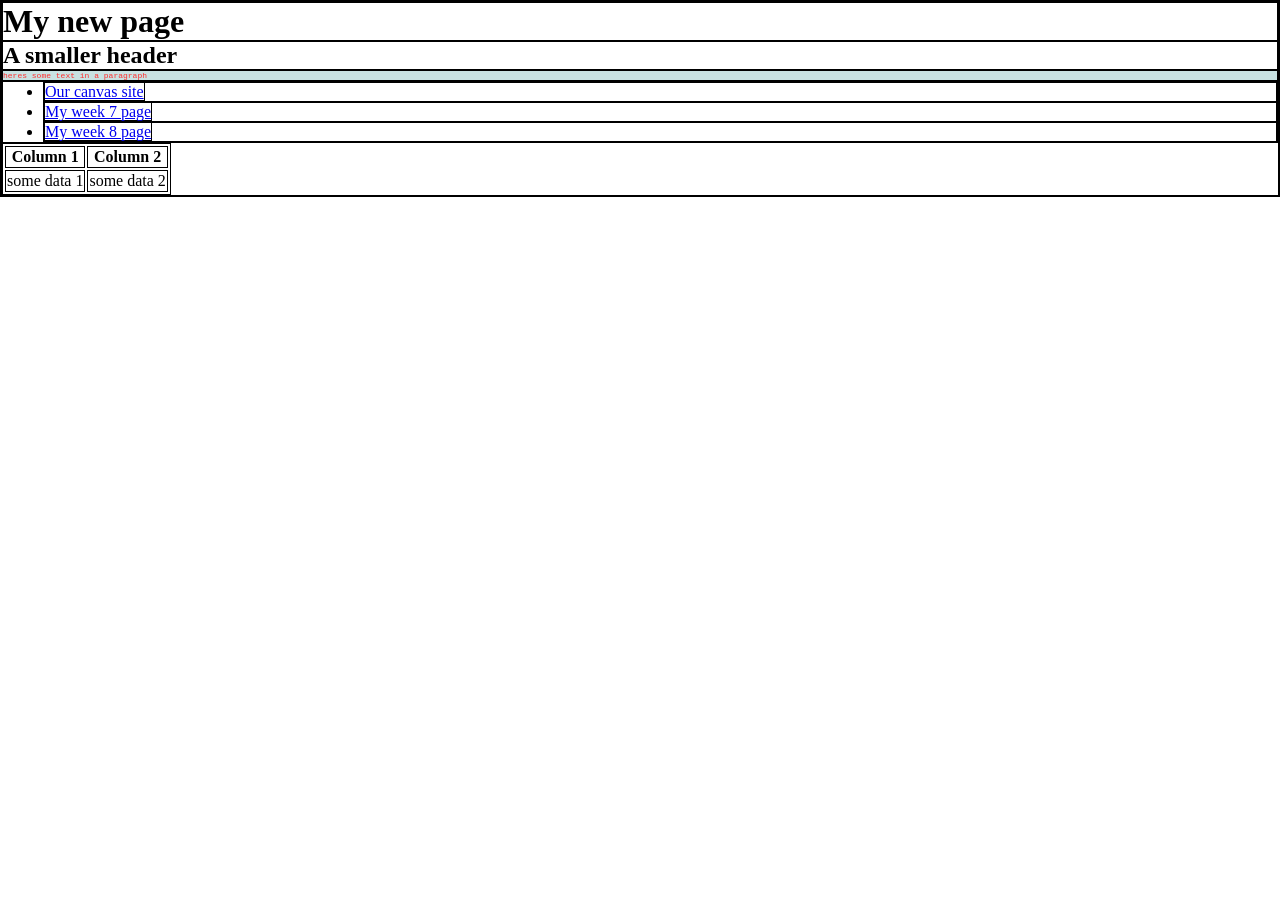
<file: week7(copy 1).html>
<!DOCTYPE html>
<html lang="en">
    <head>
        <meta charset="UTF-8" />
        <title>Title</title>
        <style>
            *{ 
                font-family: monospace
                    padding: 0px;
                margin: 0px;
                border: 1px solid black;
            }
            p{
                color: #ff2e2e;
                background-color: #c8e2e2;
                font-size: .5em;
                font-family: Courier, monospace;
            }
        </style>
    </head>
    <body>
    <h1>My new page</h1>
    <h2> A smaller header</h2>
    <p> heres some text in a paragraph</p>
        <ul> 
        <li> <a href="https://pratt.instructure.com/">Our canvas site</a>
            <li><a href="week7.html">My week 7 page </a></li>  
        <li><a href="week8.html">My week 8 page </a></li>    
        </ul>
        
        <table>
        <tr>
            <th>Column 1</th>
            <th>Column 2</th>
        </tr>
        <tr>
            <td>some data 1</td>
            <td>some data 2 </td>
            </tr>
        </table>
        
        
    </body>
</html>
</file>
<file: moviecopy.css>
body {
  background-color: lightblue;
     text-align: left;
    height: 25px;
}


<ul>
  <li><a href="default.asp">Home</a></li>
  <li><a href="news.asp">News</a></li>
  <li><a href="contact.asp">Contact</a></li>
  <li><a href="about.asp">About</a></li>
</ul>


ol  {
    text-align-last: left;
}

img {
     display: flex;
  place-items: center;
  height: 600px;
  border: 1px solid black;
    align-content: center;
}


h1 {
  color: rgb(255, 54, 0);

}

h2 {
    font-size: medium;
font-family: Georgia;}

h3 {
    text-align-last: center;
    font-size: medium;
    font-family: Segoe UI;
}

h4 {
    font-family: Calibri;
    font-size: large
}

table {
    text-align-last: left;
    border-style: groove;
    font-family: Tahoma;
    font-size: smaller;
table, th, td {
  border: 12px solid;
    border-width: small;
    border-color:  mediumpurple
}}
</file>
